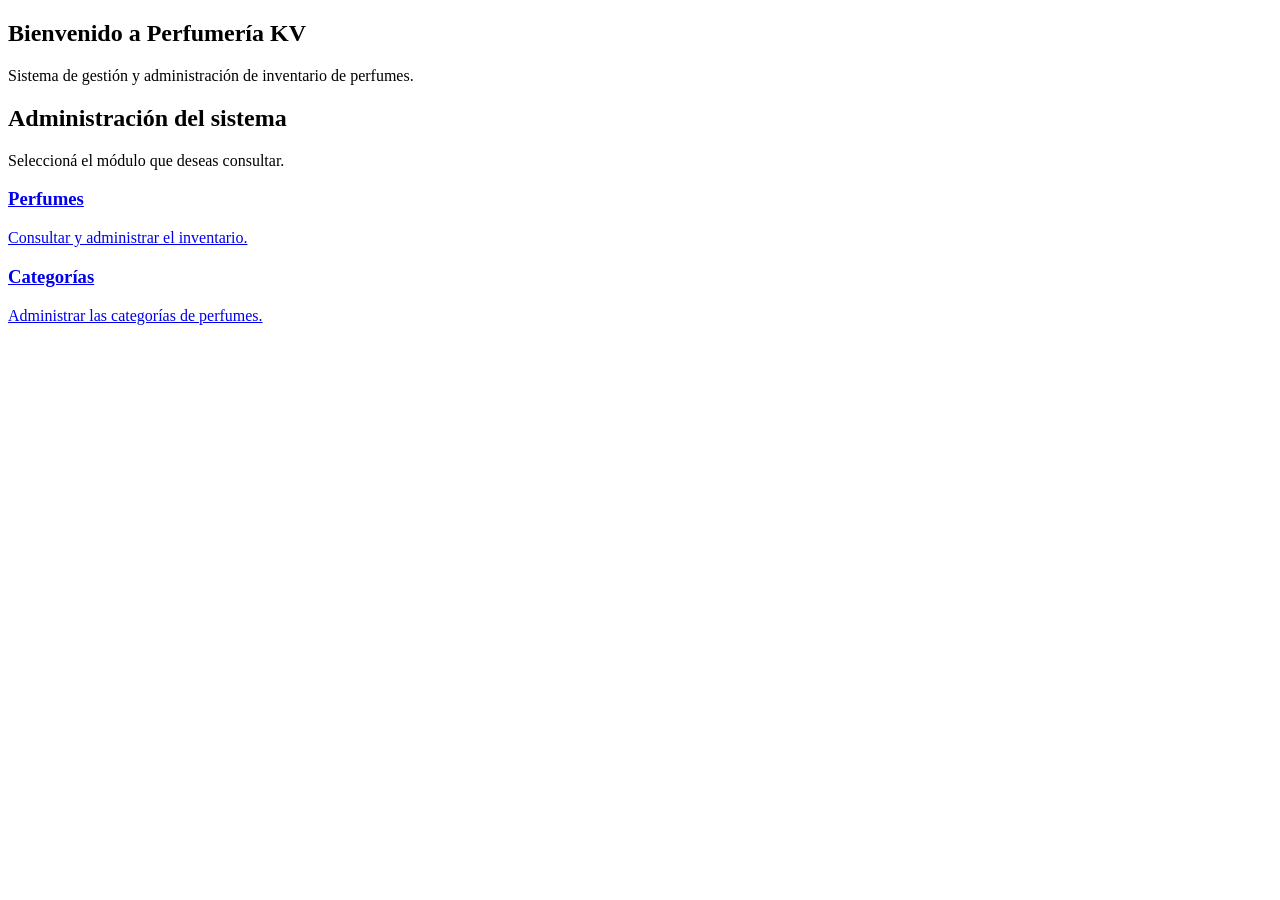
<file: src/main/resources/templates/index.html>
<!DOCTYPE html>
<html lang="es"
      xmlns:th="http://www.thymeleaf.org"
      th:replace="~{layout :: layout('Inicio', ~{::section})}">

<head>
    <title>Inicio</title>
</head>

<body>

    <section>

        <div class="bienvenida">

        <h1>Bienvenido a Perfumería KV</h1>

        <p>
            Sistema de gestión y administración de inventario
            de perfumes.
        </p>

        <div class="panel-inicio">

            <h2>Administración del sistema</h2>

            <p>Seleccioná el módulo que deseas consultar.</p>

            <div class="opciones-inicio">

                <a href="/perfumes" class="tarjeta-opcion">
                    <h3>Perfumes</h3>
                    <p>Consultar y administrar el inventario.</p>
                </a>

                <a href="/categorias" class="tarjeta-opcion">
                    <h3>Categorías</h3>
                    <p>Administrar las categorías de perfumes.</p>
                </a>

            </div>

        </div>

    </section>

</body>
</html>
</file>
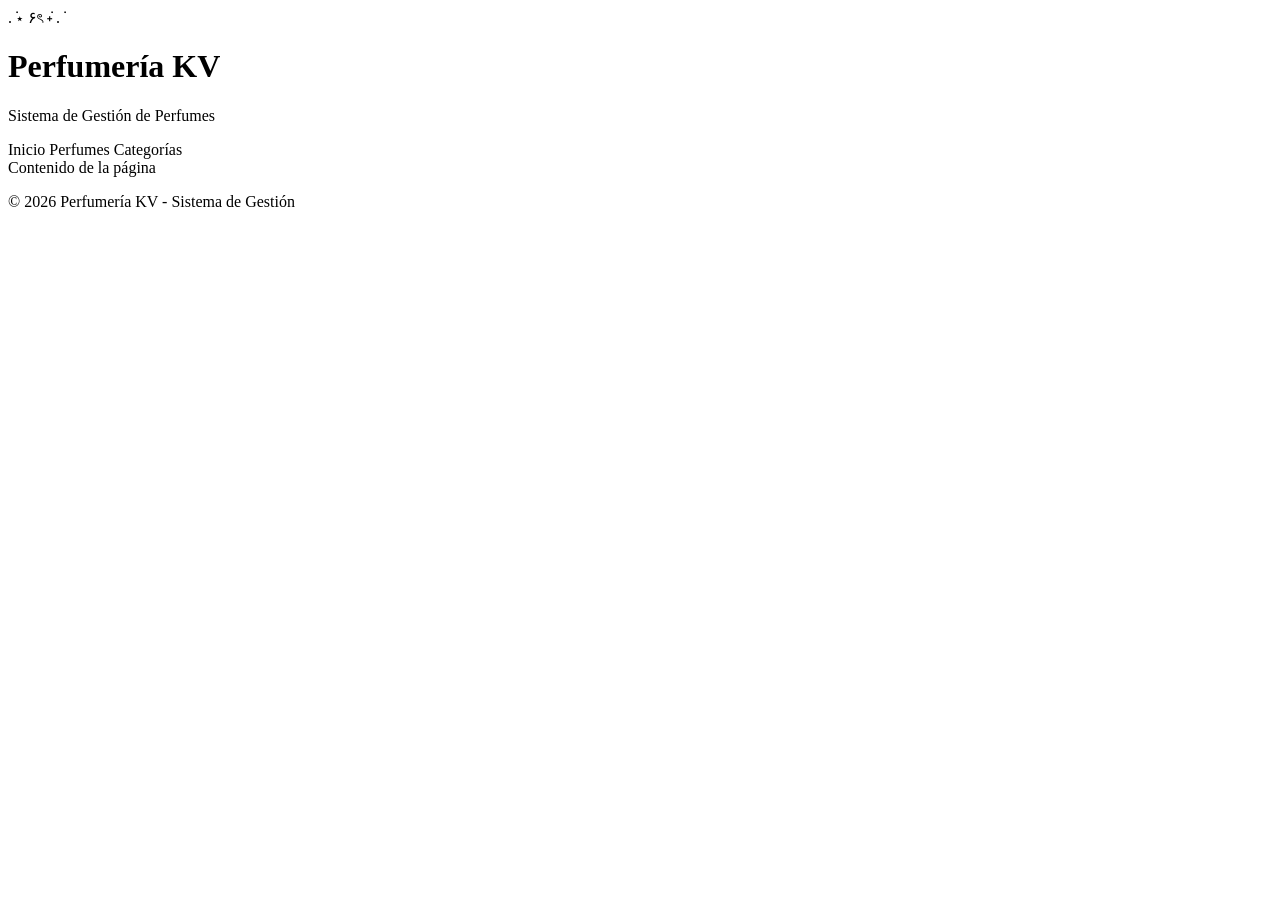
<file: src/main/resources/templates/layout.html>
<!DOCTYPE html>
<html lang="es" xmlns:th="http://www.thymeleaf.org"
      th:fragment="layout(titulo, contenido)">

<head>
    <meta charset="UTF-8">
    <meta name="viewport" content="width=device-width, initial-scale=1.0">

    <title th:text="${titulo} + ' | Perfumería KV'">
        Perfumería KV
    </title>

    <!-- Estilos generales -->
    <link rel="stylesheet" th:href="@{/css/layout.css}">
    <link rel="stylesheet" th:href="@{/css/estilos.css}">
</head>

<body>

    <!-- ENCABEZADO -->
    <header>

        <div class="decoracion">
            . ݁⋆ ۶ৎ ݁˖ . ݁
        </div>

        <h1>Perfumería KV</h1>

        <p>Sistema de Gestión de Perfumes</p>

    </header>

    <!-- MENÚ DE NAVEGACIÓN -->
    <nav class="nav-principal">

        <a th:href="@{/}">Inicio</a>

        <a th:href="@{/perfumes}">Perfumes</a>

        <a th:href="@{/categorias}">Categorías</a>

    </nav>

    <!-- CONTENIDO PRINCIPAL -->
    <main class="contenedor-principal">

        <div th:replace="${contenido}">
            Contenido de la página
        </div>

    </main>

    <!-- PIE DE PÁGINA -->
    <footer class="footer-principal">

        <p>© 2026 Perfumería KV - Sistema de Gestión</p>

    </footer>

</body>
</html>
</file>
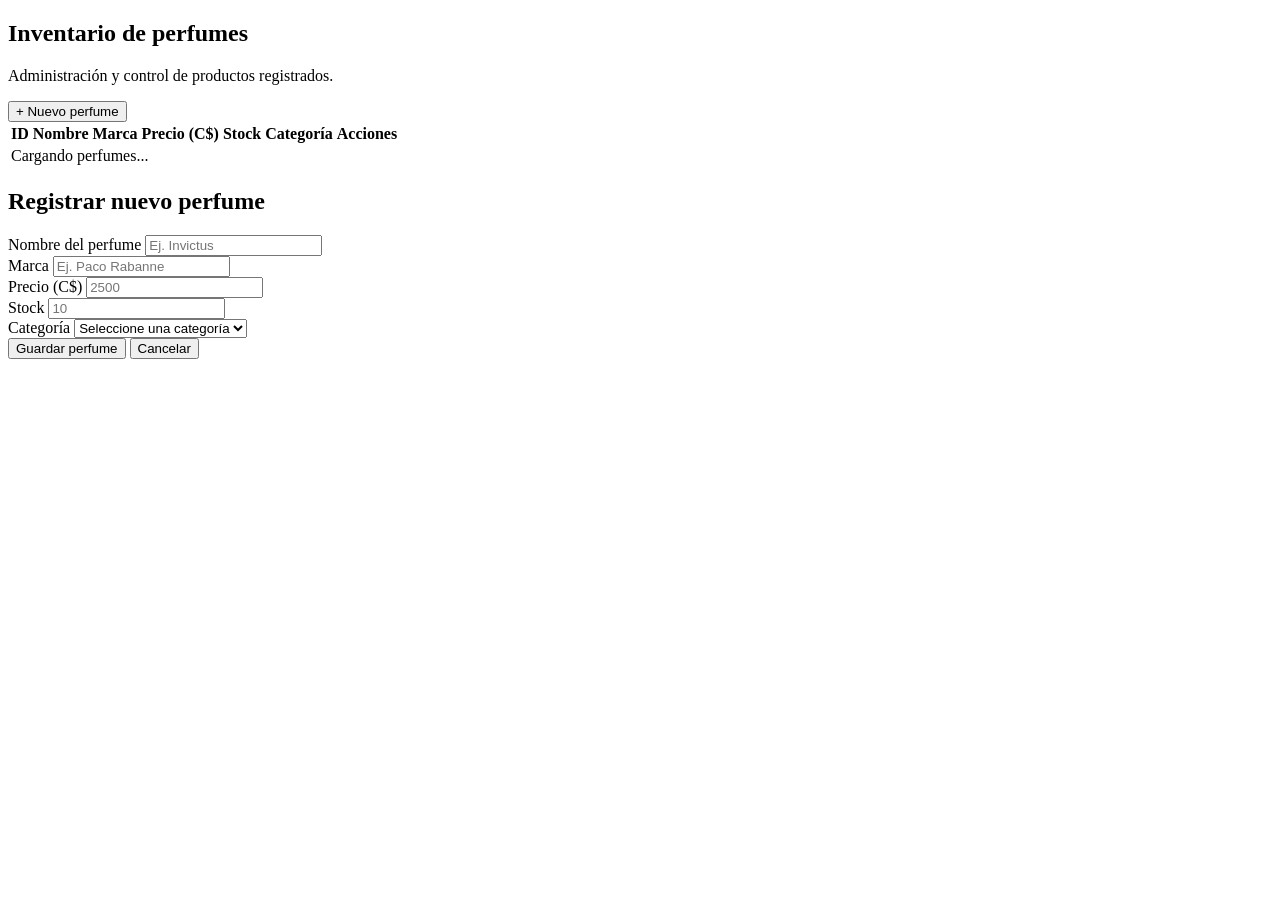
<file: src/main/resources/templates/perfumes.html>
<!DOCTYPE html>
<html lang="es"
      xmlns:th="http://www.thymeleaf.org"
      th:replace="~{layout :: layout('Perfumes', ~{::section})}">

<head>
    <title>Perfumes</title>
</head>

<body>

<section>

    <!-- TÍTULO -->
    <div class="encabezado-inventario">
        <h1>Inventario de perfumes</h1>
        <p>Administración y control de productos registrados.</p>
    </div>

    <!-- BOTÓN NUEVO -->
    <button type="button" id="btnNuevo">
        + Nuevo perfume
    </button>

    <!-- TABLA DE INVENTARIO -->
    <div class="tabla-contenedor">

        <table>

            <thead>
                <tr>
                    <th>ID</th>
                    <th>Nombre</th>
                    <th>Marca</th>
                    <th>Precio (C$)</th>
                    <th>Stock</th>
                    <th>Categoría</th>
                    <th>Acciones</th>
                </tr>
            </thead>

            <tbody id="tablaPerfumes">

                <tr>
                    <td colspan="7">Cargando perfumes...</td>
                </tr>

            </tbody>

        </table>

    </div>

    <!-- MODAL DE REGISTRO Y EDICIÓN -->
    <div id="modalPerfume" class="modal oculto">

        <div class="modal-contenido">

            <h2 id="tituloModal">Registrar nuevo perfume</h2>

            <form id="formPerfume">

                <!-- ID OCULTO -->
                <input type="hidden" id="idPerfume">

                <!-- NOMBRE -->
                <div class="campo">

                    <label for="nombre">Nombre del perfume</label>

                    <input
                        type="text"
                        id="nombre"
                        placeholder="Ej. Invictus"
                        maxlength="100"
                        required>

                </div>

                <!-- MARCA -->
                <div class="campo">

                    <label for="marca">Marca</label>

                    <input
                        type="text"
                        id="marca"
                        placeholder="Ej. Paco Rabanne"
                        maxlength="100"
                        required>

                </div>

                <!-- PRECIO -->
                <div class="campo">

                    <label for="precio">Precio (C$)</label>

                    <input
                        type="number"
                        id="precio"
                        placeholder="2500"
                        min="0.01"
                        step="0.01"
                        required>

                </div>

                <!-- STOCK -->
                <div class="campo">

                    <label for="stock">Stock</label>

                    <input
                        type="number"
                        id="stock"
                        placeholder="10"
                        min="0"
                        step="1"
                        required>

                </div>

                <!-- CATEGORÍA -->
                <div class="campo">

                    <label for="categoria">Categoría</label>

                    <select id="categoria" required>

                        <option value="">
                            Seleccione una categoría
                        </option>

                    </select>

                </div>

                <!-- BOTONES -->
                <div class="acciones">

                    <button type="submit" id="btnGuardar">
                        Guardar perfume
                    </button>

                    <button
                        type="button"
                        id="btnCancelar"
                        class="btn-cancelar">

                        Cancelar

                    </button>

                </div>

            </form>

        </div>

    </div>

    <!-- JAVASCRIPT -->
    <script th:src="@{/js/app.js}"></script>

</section>

</body>
</html>
</file>
